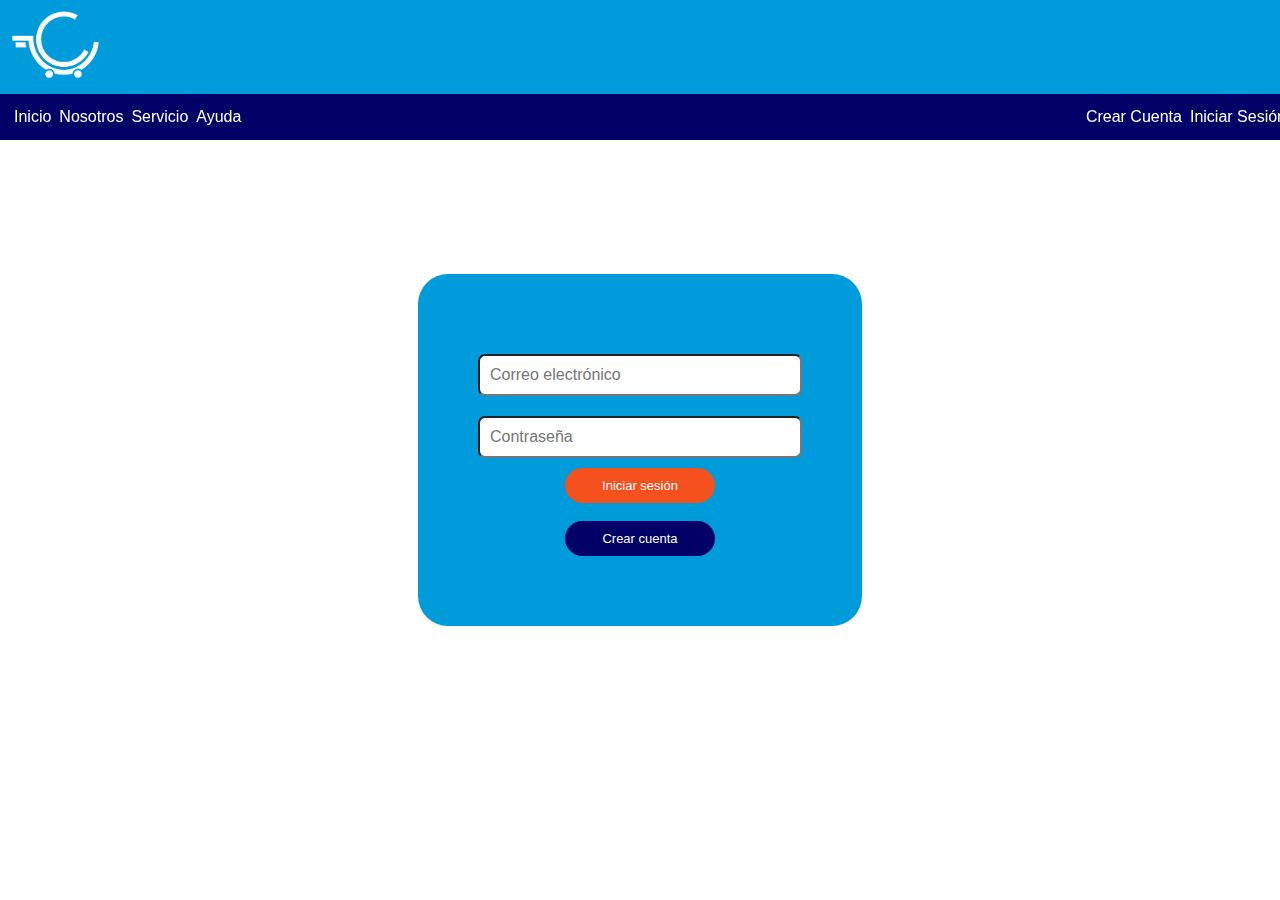
<file: Paginas/login.html>
<!DOCTYPE html>
<html lang="en">
<head>
    <link rel="stylesheet" href="../index.css">
    <meta charset="utf-8">
    <meta http-equiv="x-ua-compatible" content="IE-edge">
    <meta name="viewport" content="width=device-width, initial-scale=1.0">
    <title>Chopper | Login</title>
</head>
<body>
    <header>   
        <img src="chopper.png" alt="logo" class="logo"> 
        <nav>
            <ul>
                <li class="inicio"><a href="login.html">Iniciar Sesión</a></li>
                <li class="inicio"><a href="login.html">Crear Cuenta</a></li>
                <li><a href="../index.html">Inicio</a></li>
                <li><a href="nosotros.html">Nosotros</a></li>
                <li><a href="#">Servicio</a></li>
                <li><a href="ayuda.html">Ayuda</a></li>
            </ul>
        </nav>
    </header>
    <main>
        <form class="login" action="/enviar-respuesta">
            <input class="ingreso" type="text" placeholder="Correo electrónico" required>
            <br>
            <input class="ingreso" type="password" placeholder="Contraseña"required>
            <br>
            <div>
                <button id="enter"type="submit">Iniciar sesión</button>
                <br>
                <button id="crear"><a href="#">Crear cuenta</a></button>
            </div>
        </form> 
    </main>
</body>
</html>
</file>
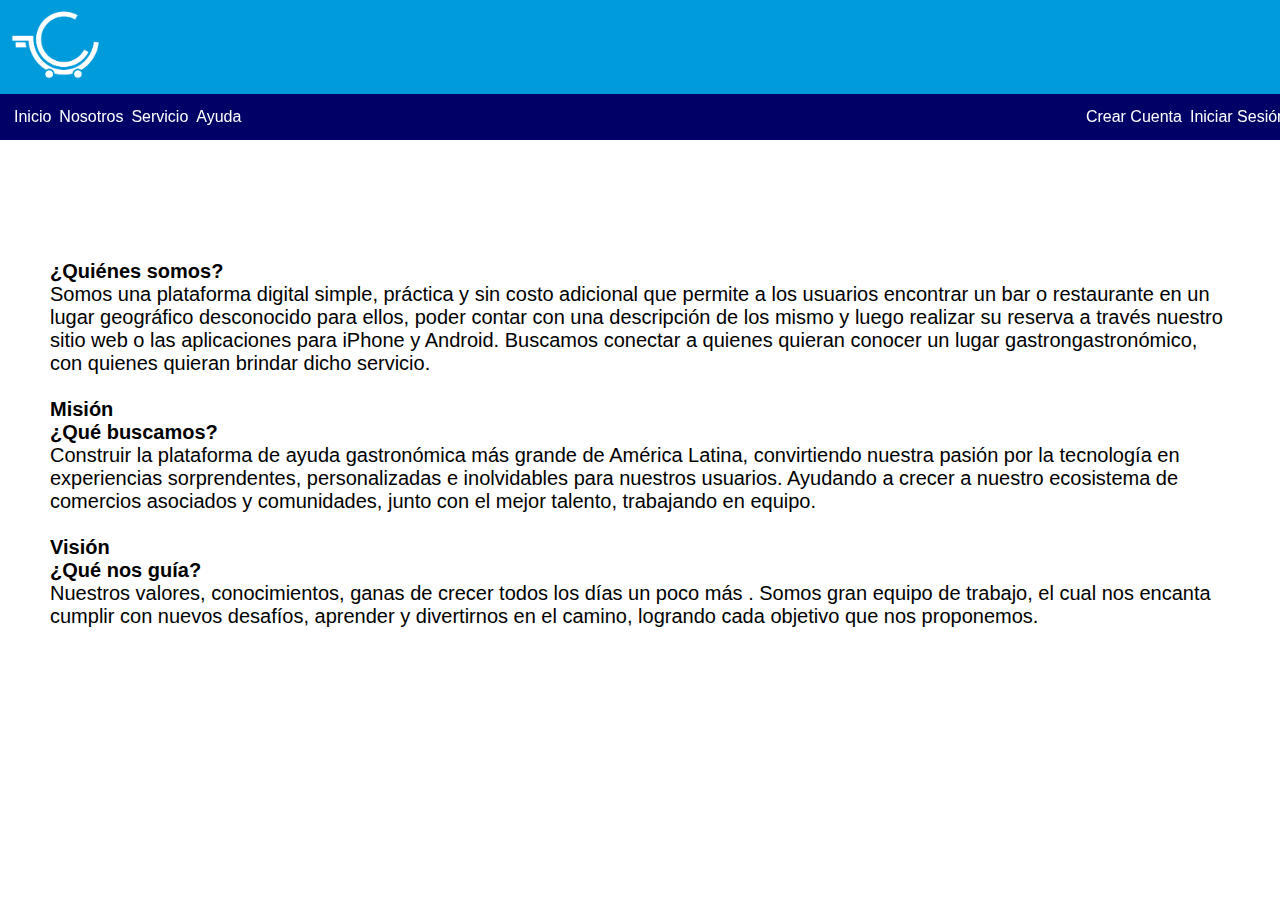
<file: Paginas/nosotros.html>
<!DOCTYPE html>
<html lang="en">
<head>
    <link rel="stylesheet" href="../index.css">
    <meta charset="utf-8">
    <meta http-equiv="x-ua-compatible" content="IE-edge">
    <meta name="viewport" content="width=device-width, initial-scale=1.0">
    <title>Chopper | Sobre nosotros</title>
</head>
<body>
    <header>
        <img src="chopper.png" alt="logo" class="logo"> 
        <nav>
            <ul>
                <li class="inicio"><a href="login.html">Iniciar Sesión</a></li>
                <li class="inicio"><a href="login.html">Crear Cuenta</a></li>
                <li><a href="../index.html">Inicio</a></li>
                <li><a href="nosotros.html">Nosotros</a></li>
                <li><a href="#">Servicio</a></li>
                <li><a href="ayuda.html">Ayuda</a></li>
            </ul>
        </nav>
    </header>
    <main>
        <p><b>¿Quiénes somos?</b>
            <BR>
            Somos una plataforma digital simple, práctica y sin costo adicional que permite a los usuarios encontrar un bar o restaurante en un lugar geográfico desconocido para ellos, poder contar con una descripción de los mismo y luego realizar su reserva a través nuestro sitio web o las aplicaciones para iPhone y Android. Buscamos conectar a quienes quieran conocer un lugar gastrongastronómico, con quienes quieran brindar dicho servicio.
            <BR>
            <BR>
            <b>Misión</b>
            <BR>
            <b>¿Qué buscamos?</b>
            <BR>
            Construir la plataforma de ayuda gastronómica más grande de América Latina, convirtiendo nuestra pasión por la tecnología en experiencias sorprendentes, personalizadas e inolvidables para nuestros usuarios. Ayudando a crecer a nuestro ecosistema de comercios asociados y comunidades, junto con el mejor talento, trabajando en equipo.
            <BR>
            <BR>
            <b>Visión</b>
            <BR>
            <b>¿Qué nos guía?</b>
            <BR>
            Nuestros valores, conocimientos, ganas de crecer todos los días un poco más . Somos gran equipo de trabajo, el cual nos encanta cumplir con nuevos desafíos, aprender y divertirnos en el camino, logrando cada objetivo que nos proponemos. </p>
    </main>
</body>
</html>
</file>
<file: index.css>
* {
    font-family: Arial, Helvetica, sans-serif;
}

body {
    margin: 0;
}

header {
    background-color: #009BDB;
    background-size: cover;
    position: fixed;
    min-height: 15vh;
    width: 100%;
    z-index: 1000;
}

.logo {
    float: left;
    width: 120px;
    height: 100px;
   margin-bottom: 40px;
}

nav {
    background: #006;
    color: white;
    padding: 10px;
    margin: 0;
    width: 100%;
    position: absolute;
    bottom: 0px;
}

nav ul {
    list-style-type: none;
    margin: 0;
    padding: 0;
}

nav li {
    display: block;
    float: left;
}

nav a {
    color: #FFF;
    text-decoration: none;
    padding: 4px;
    display: block;
}

.alimentos {
    float: left;
    width: 100%;
}

.texto-encima{
    position: absolute;
    top: 250px;
    left: 330px;
    color: #f4511e;
    font-weight:900;
    font-size: 47px;
   
}
.centrado {
    position: absolute;
    top: 550px;
    left: 350px;
    color: whitesmoke;
    font-size: 20px;
    font-weight: 600;

}
.inicio {
    display: block;
    float: right;
}

.formulario {
    position: absolute;
    top: 580px;
    left: 380px;
}

#completo {
    text-align:left;
    font-size: 16px;
    padding: 10px;
    width: 500px;
    
}
#boton {
    border-radius: 20px;
    background-color:white;
    border: none;
    color: gray;
    font-size: 13px;
    padding: 15px;
    width: 90px;
    transition: all 0.5s;
    cursor: pointer;
}

#descarga {
  border-radius: 30px;
  background-color: #f4511e;
  border: none;
  color: #FFFFFF;
  font-size: 18px;
  padding: 12px;
  width: 200px;
  transition: all 0.5s;
  cursor: pointer;
  margin: 20px;
  position: fixed;
  top: 90%;
  left: 45%;
  transform: translate(-50%, -50%);
}
p {
    position: absolute;
    margin-left: 50px;
    margin-right: 50px;
    top: 240px;
    left: 12Opx;
    color: rgb(0, 0, 0);
    font-size: 20px;
 
}

.login {
    border-radius: 30px;
    padding-top: 70px;
    padding-bottom: 70px;
    background-color: #009BDB;
    position: fixed;
    top: 50%;
    left: 50%;
    transform: translate(-50%, -50%);
    
}

.ingreso {
    text-align: left;
    font-size: 16px;
    padding: 10px;
    width: 300px;
    margin-top: 10px;
    margin-bottom: 10px;
    margin-left: 60px;
    margin-right: 60px;
    border-radius: 7px;
}

#sub-items {
    display: block;
    margin: 0 auto;
}

#enter {
    display: block;
    margin: 0 auto;
    border-radius: 20px;
    background-color:#f4511e;
    border: none;
    color: white;
    font-size: 13px;
    padding: 10px;
    width: 150px;
    transition: all 0.5s;
    cursor: pointer;

}

#crear {
    display: block;
    margin: 0 auto;
    border-radius: 20px;
    background-color:#006;
    border: none;
    color: white;
    font-size: 13px;
    padding: 10px;
    width: 150px;
    transition: all 0.5s;
    cursor: pointer;
    left: 500px;
    font-family: Verdana, Geneva, Tahoma, sans-serif;
}

#crear a {
    text-decoration: none;
    color: #FFF;
}

#olvido {
    display: block;
    margin: 0 auto;
    color: rgb(0, 0, 0);
    font-size: 10px;
    font-family: Verdana, Geneva, Tahoma, sans-serif;
}

#olvido  a {
    text-decoration: none;
    color: #FFF;
}

.items-list {
    margin-right: 10%;
    margin-left: 10%;
}

hr {
    display: block;
    margin-top: 0.5em;
    margin-bottom: 0.5em;
    margin-left: auto;
    margin-right: auto;
    border-style: inset;
    border-width: 1px;
    background-color: #cfcfcf;
}

.search-item-name {
    font-weight: bold;
    font-size: 32px;
}

#search-item a {
    text-decoration: none;
    color: #000;
}

.ayuda {
    position: fixed;
    top: 50%;
    left: 50%;
    transform: translate(-50%, -50%);
}

.ayuda-title {
    font-weight: bold;
    font-size: 30px;
}

.ayuda-list {
    list-style-type: none;
    background-color: #eeeeee;
    padding-left: 50px;
    padding-right: 50px;
    padding-top: 50px;
    padding-bottom: 50px;
    border-radius: 30px;
    font-size: 20px;
}

.ayuda-list li {
    margin: 10px; 
}

.ayuda-list li a {
    text-decoration: none;
    color: #2a2a2a;
}

#mapa {
    max-width: 100%;
    z-index: 999;
}

main {
    padding-top: 1px;
}
</file>
